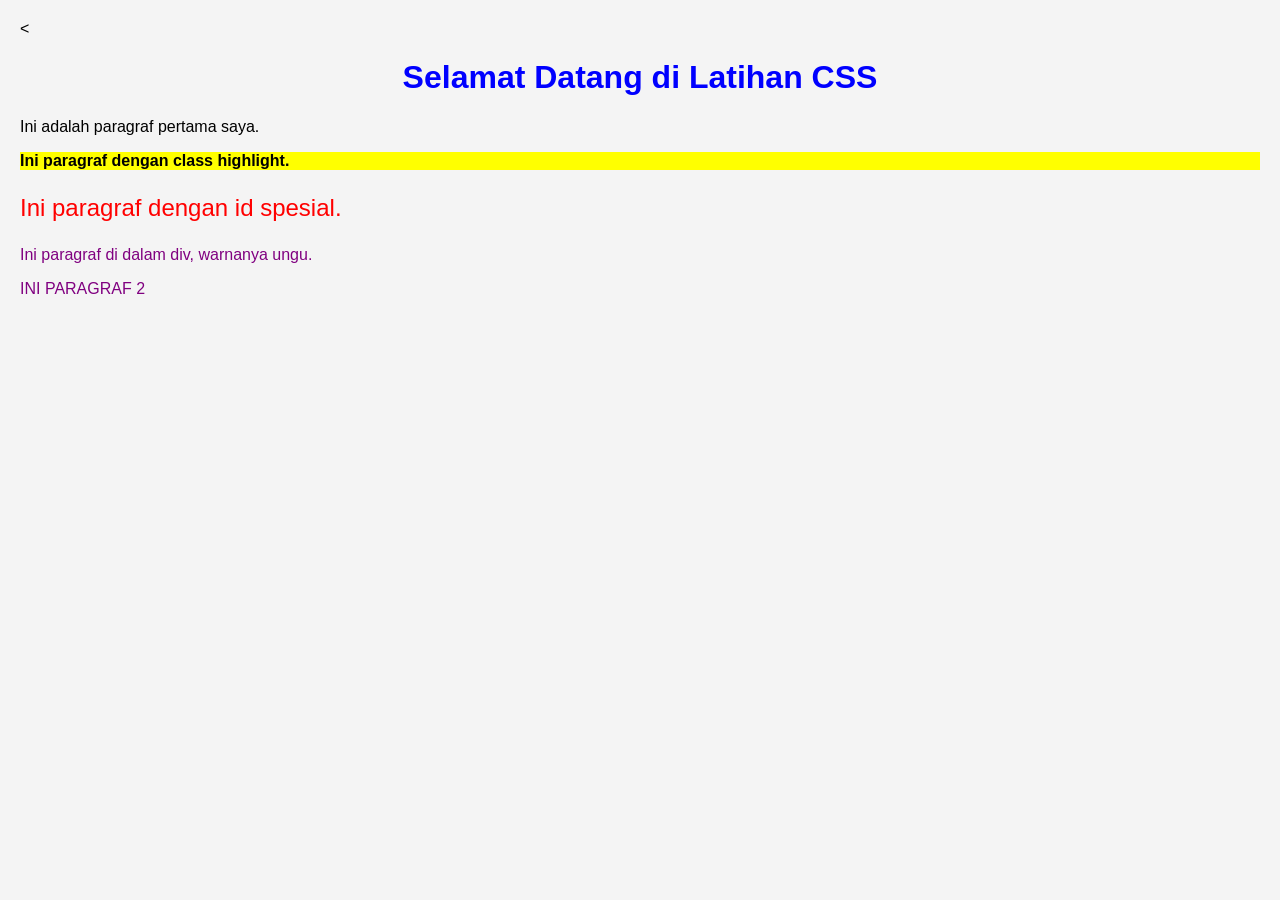
<file: latihan-css/index.html>
<<!DOCTYPE html>
<html lang="id">
<head>
    <meta charset="UTF-8">
    <meta name="viewport" content="width=device-width, initial-scale=1.0">
    <title>Latihan CSS MINGGU 5</title>
    <link rel="stylesheet" href="style.css">
</head>
<body>
    <h1 style="color: blue; text-align: center;">Selamat Datang di Latihan CSS</h1>
    <p>Ini adalah paragraf pertama saya.</p>
    <p class="highlight">Ini paragraf dengan class highlight.</p>
    <p id="spesial">Ini paragraf dengan id spesial.</p>
    <div>
    <p>Ini paragraf di dalam div, warnanya ungu.</p>
    <P>INI PARAGRAF 2</P>
</div>
</body>
</html>
</file>
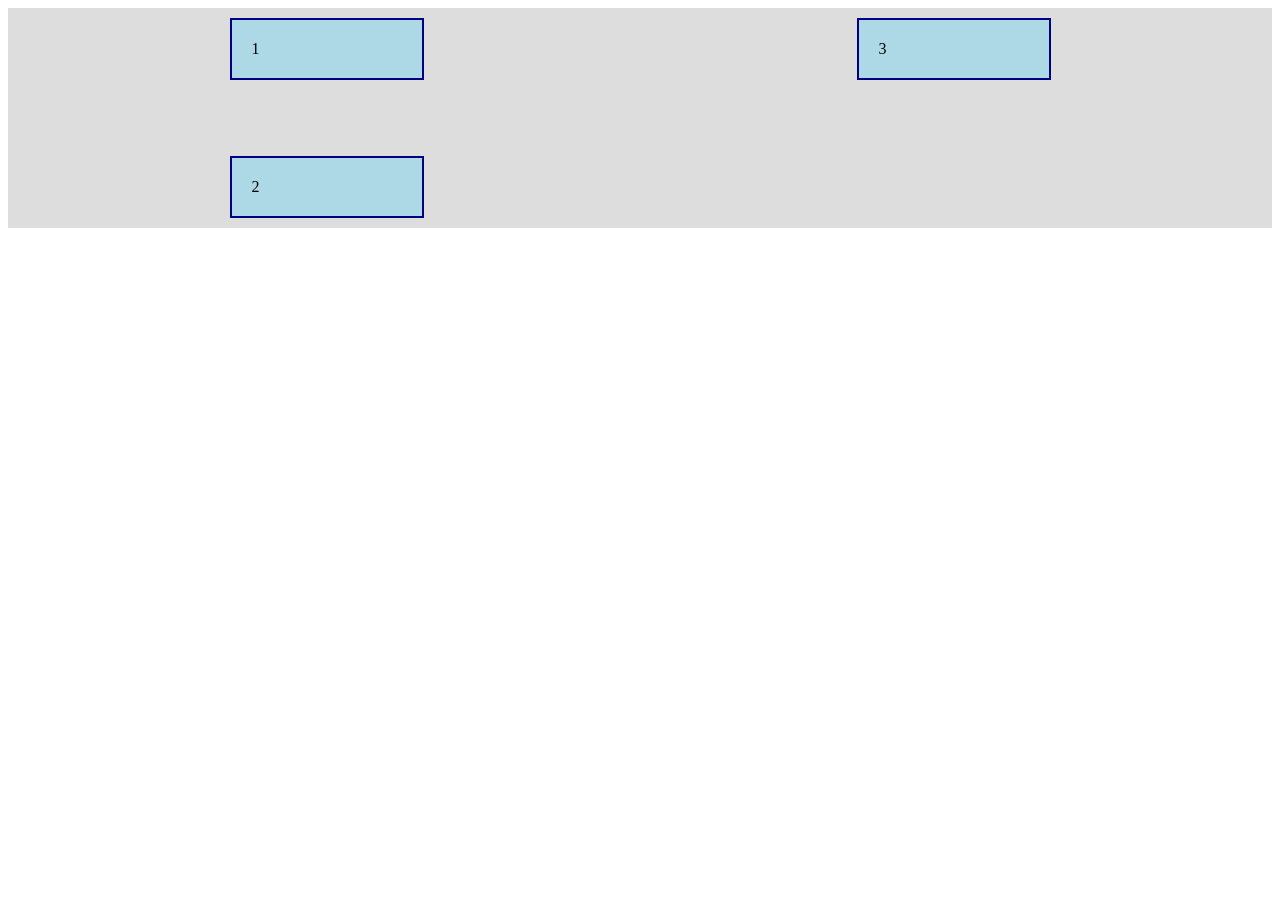
<file: latihan-css/latihan-flexbox/index.htm>
<!DOCTYPE html>
<html lang="id">
<head>
    <meta charset="UTF-8">
    <meta name="viewport" content="width=device-width, initial-scale=1.0">
    <title>Latihan Flexbox</title>
    <link rel="stylesheet" href="style.css">
</head>
<body>
    <div class="container">
        <div class="item">1</div>
        <div class="item">2</div>
        <div class="item">3</div>
    </div>
</body>
</html>
</file>
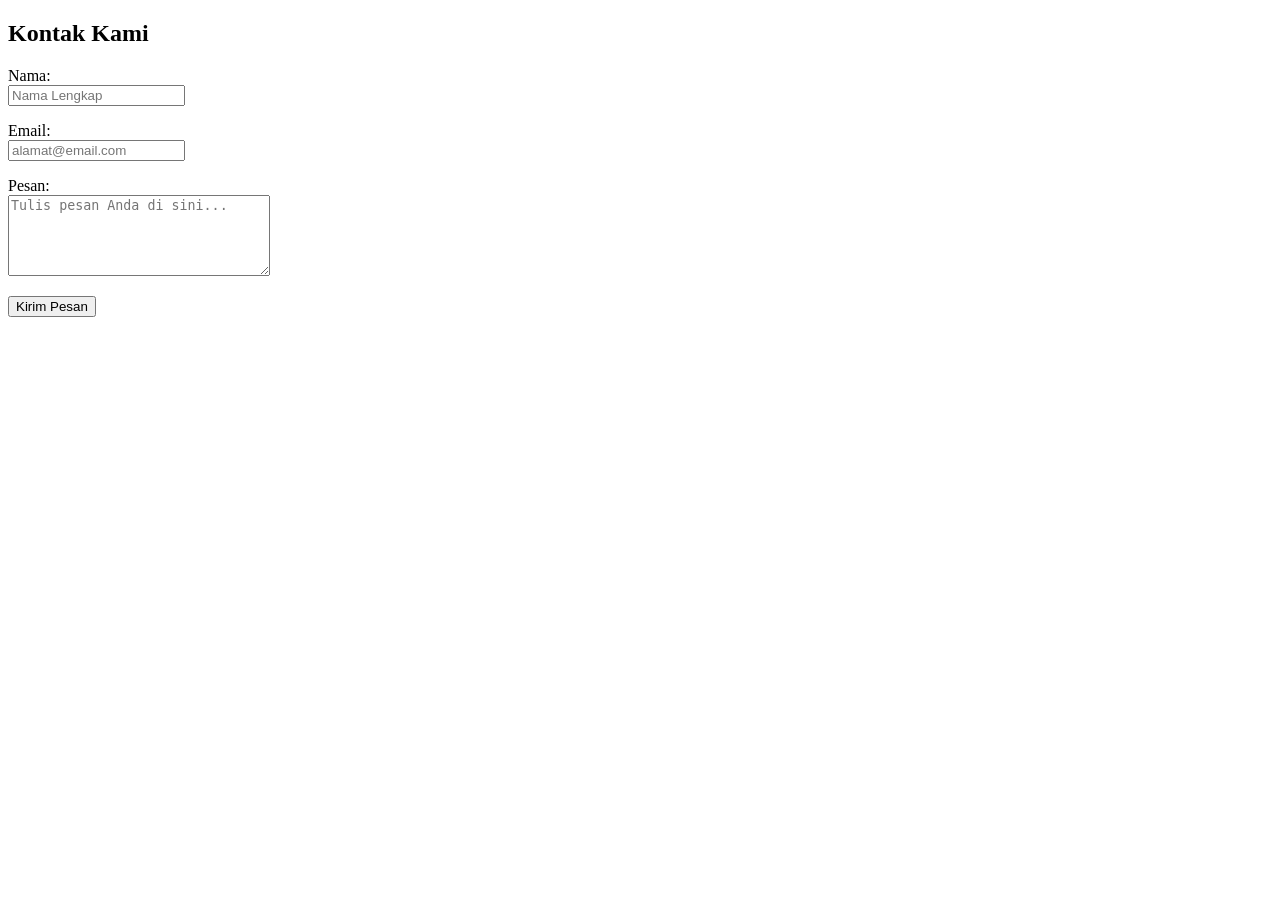
<file: kontak.html>
<!DOCTYPE html>
<html lang="id">
<head>
    <meta charset="UTF-8">
    <meta name="viewport" content="width=device-width, initial-scale=1.0">
    <title>Hubungi Kami</title>
</head>
<body>

    <h2>Kontak Kami</h2>
    
    <form action="#" method="POST">
        <p>
            <label for="nama">Nama:</label><br>
            <input type="text" id="nama" name="nama" placeholder="Nama Lengkap" required>
        </p>

        <p>
            <label for="email">Email:</label><br>
            <input type="email" id="email" name="email" placeholder="alamat@email.com" required>
        </p>

        <p>
            <label for="pesan">Pesan:</label><br>
            <textarea id="pesan" name="pesan" rows="5" cols="30" placeholder="Tulis pesan Anda di sini..." required></textarea>
        </p>

        <p>
            <button type="submit">Kirim Pesan</button>
        </p>
    </form>

</body>
</html>
</file>
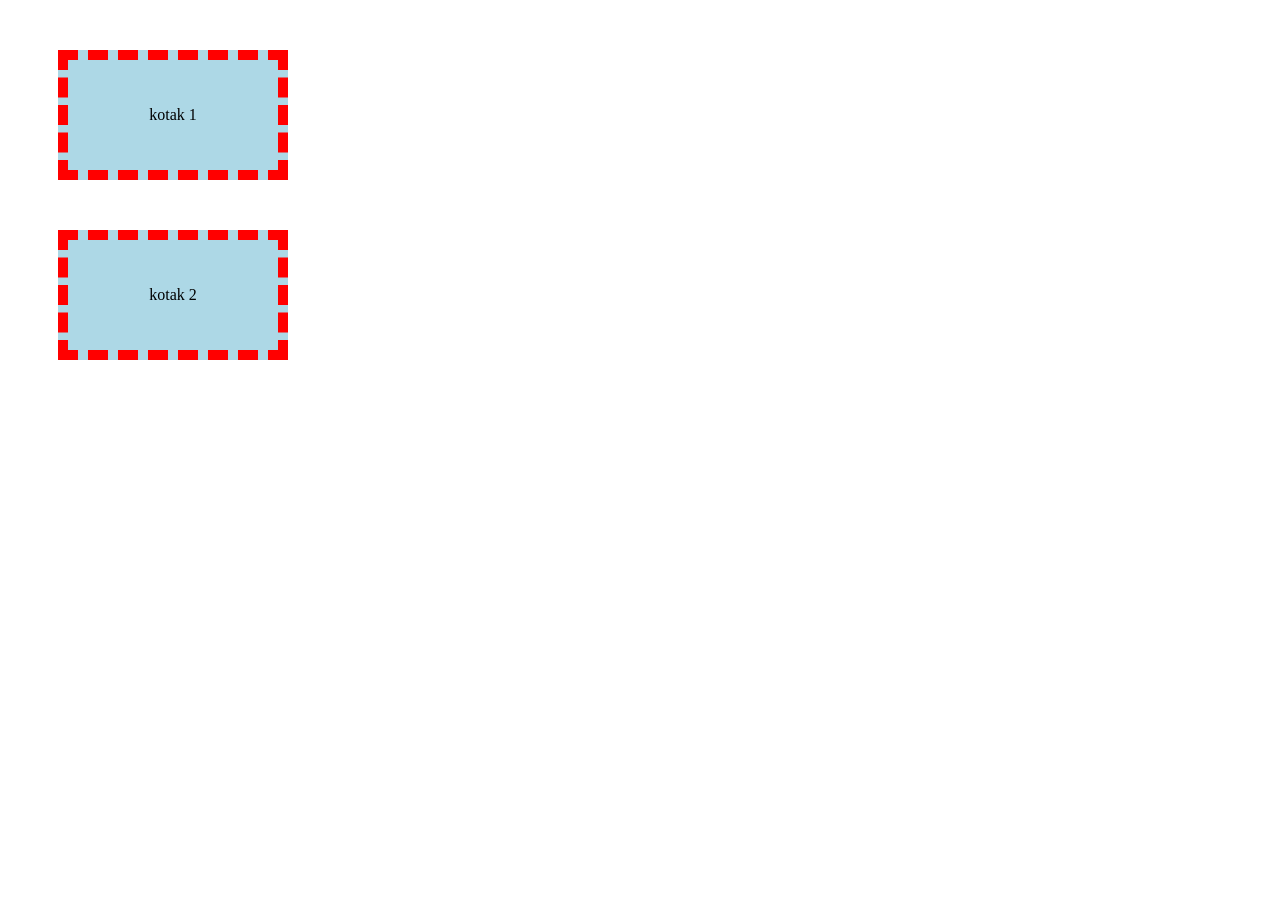
<file: latihan-css/box.html>
<!DOCTYPE html>
<html lang="en">
<head>
    <meta charset="UTF-8">
    <meta name="viewport" content="width=device-width, initial-scale=1.0">
    <title>box Model</title>
    <link rel="stylesheet" href="box.css">
</head>
<body>
    <div class="kotak">kotak 1</div>
    <div class="kotak">kotak 2</div>
    
</body>
</html>
</file>
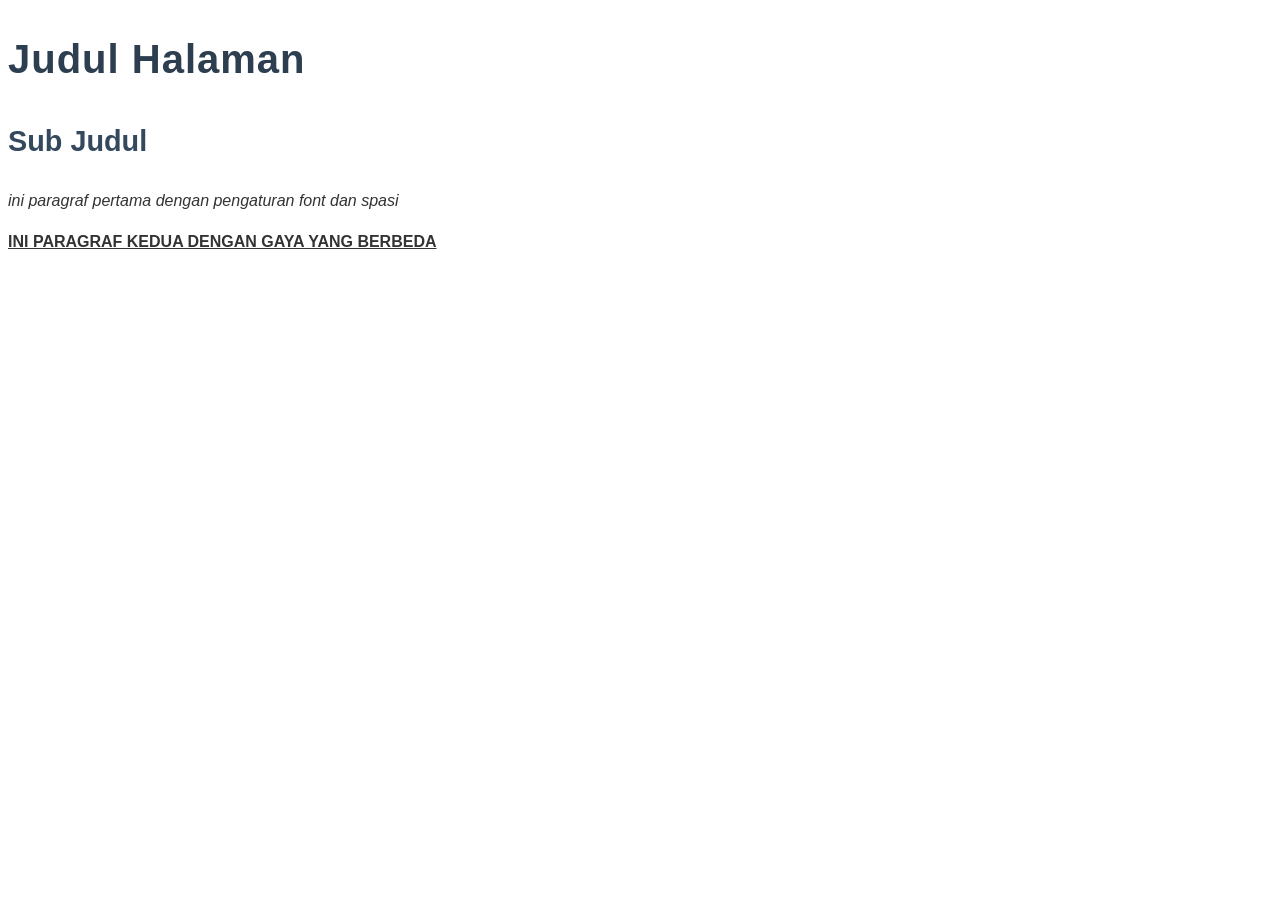
<file: latihan-css/tipografi.html>
<!DOCTYPE html>
<html lang="id">
<head>
    <meta charset="UTF-8">
    <meta name="viewport" content="width=device-width, initial-scale=1.0">
    <title>Tipografi</title>
    <link rel="stylesheet" href="tipografi.css">

</head>
<body>
    <h1>Judul Halaman</h1>
    <h2>Sub Judul</h2>
    <p class="paragraf-1">ini paragraf pertama dengan pengaturan font dan spasi</p>
    <p class="paragraf-2">ini paragraf kedua dengan gaya yang berbeda</p>
    
</body>
</html>
</file>
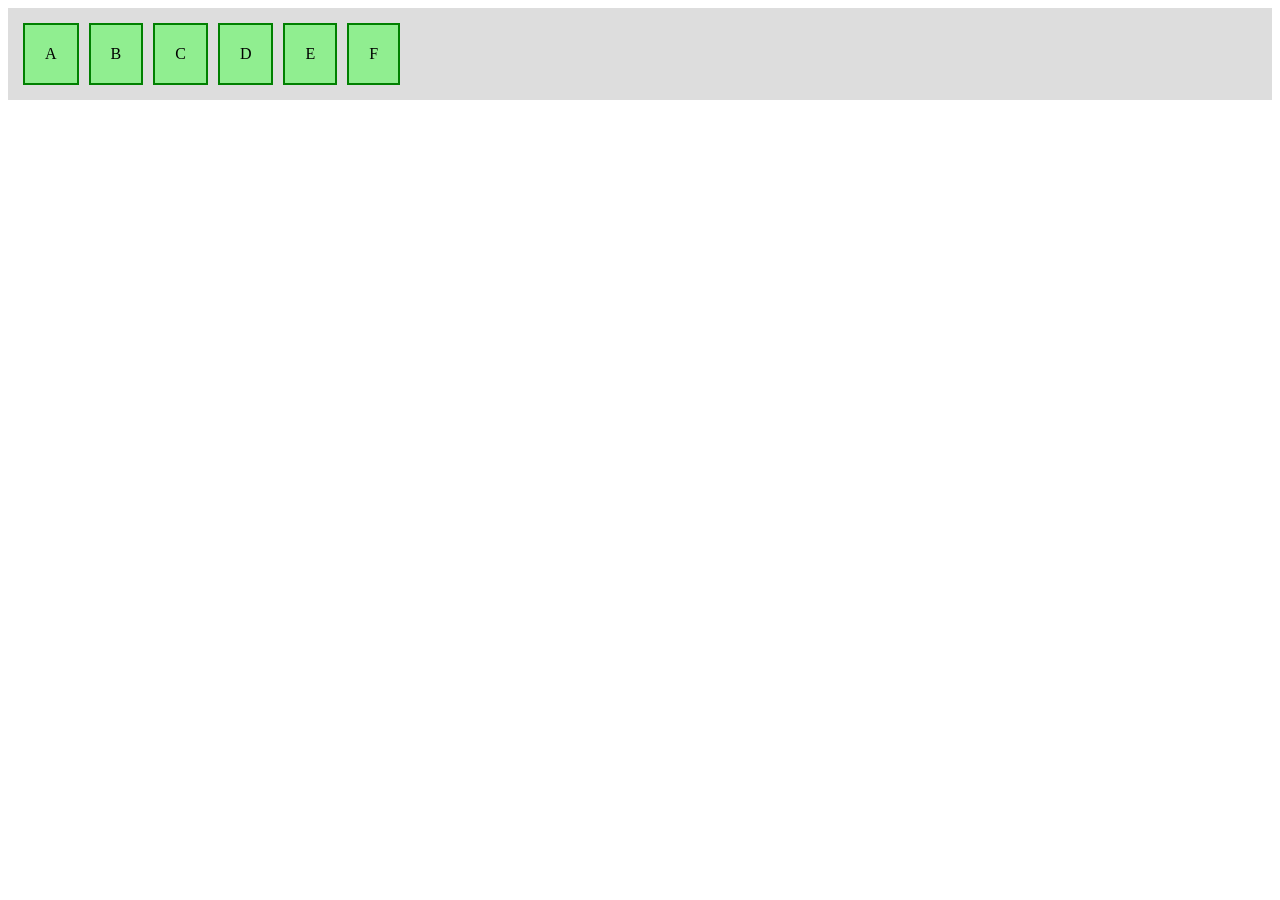
<file: latihan-css/latihan-flexbox/flex-item.html>
<!DOCTYPE html>
<html lang="id">
<head>
    <meta charset="UTF-8">
    <title>Flex Item</title>
    <link rel="stylesheet" href="flex-item.css">
</head>
<body>
    <div class="container">
        <div class="item a">A</div>
        <div class="item b">B</div>
        <div class="item c">C</div>
        <div class="item d">D</div>
        <div class="item e">E</div>
        <div class="item f">F</div>
    </div>
</body>
</html>
</file>
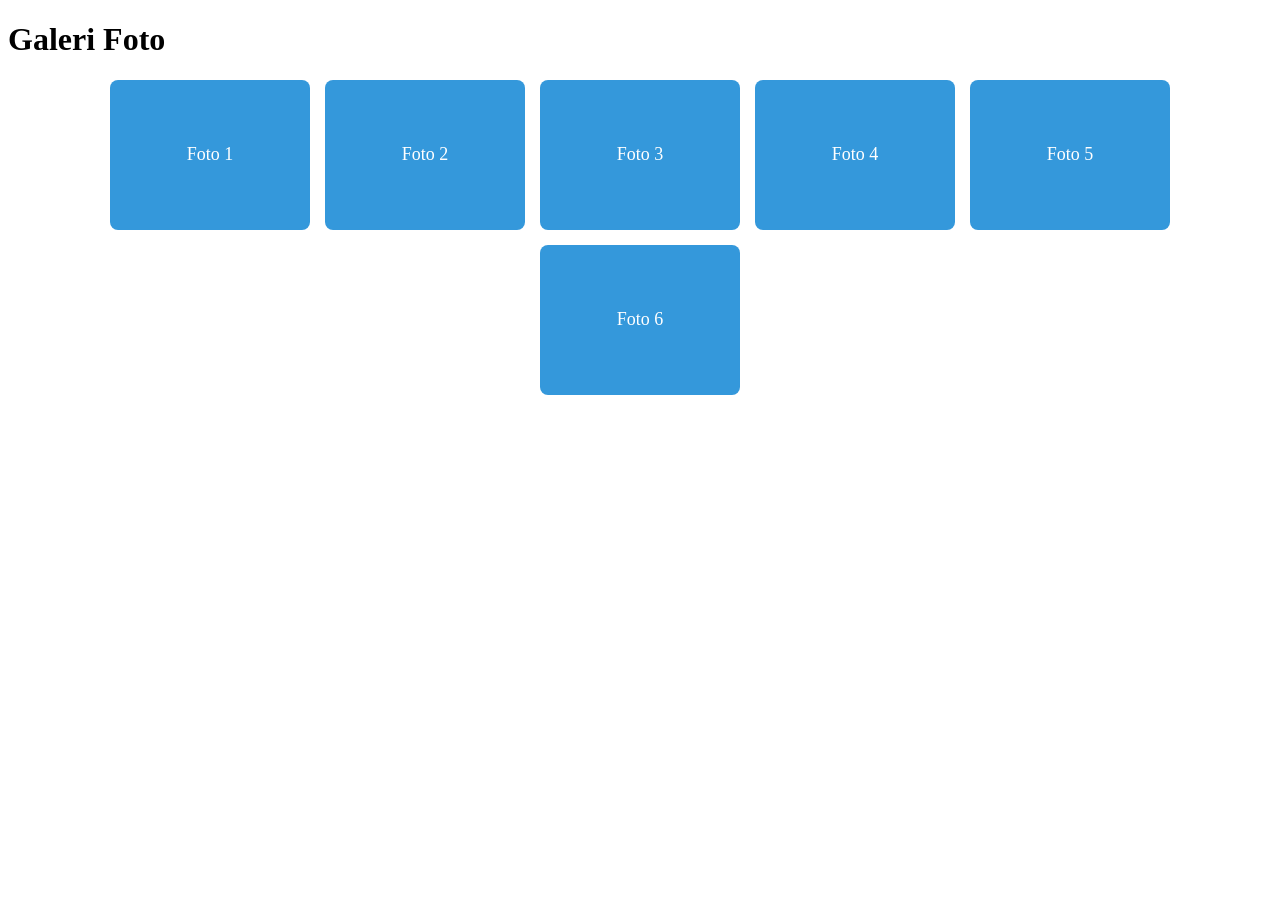
<file: latihan-css/latihan-flexbox/galeri.html>
<!DOCTYPE html>
<html lang="id">
<head>
    <meta charset="UTF-8">
    <title>Galeri Flexbox</title>
    <link rel="stylesheet" href="galeri.css">
</head>
<body>
    <h1>Galeri Foto</h1>
    <div class="galeri">
        <div class="foto">Foto 1</div>
        <div class="foto">Foto 2</div>
        <div class="foto">Foto 3</div>
        <div class="foto">Foto 4</div>
        <div class="foto">Foto 5</div>
        <div class="foto">Foto 6</div>
    </div>
</body>
</html>
</file>
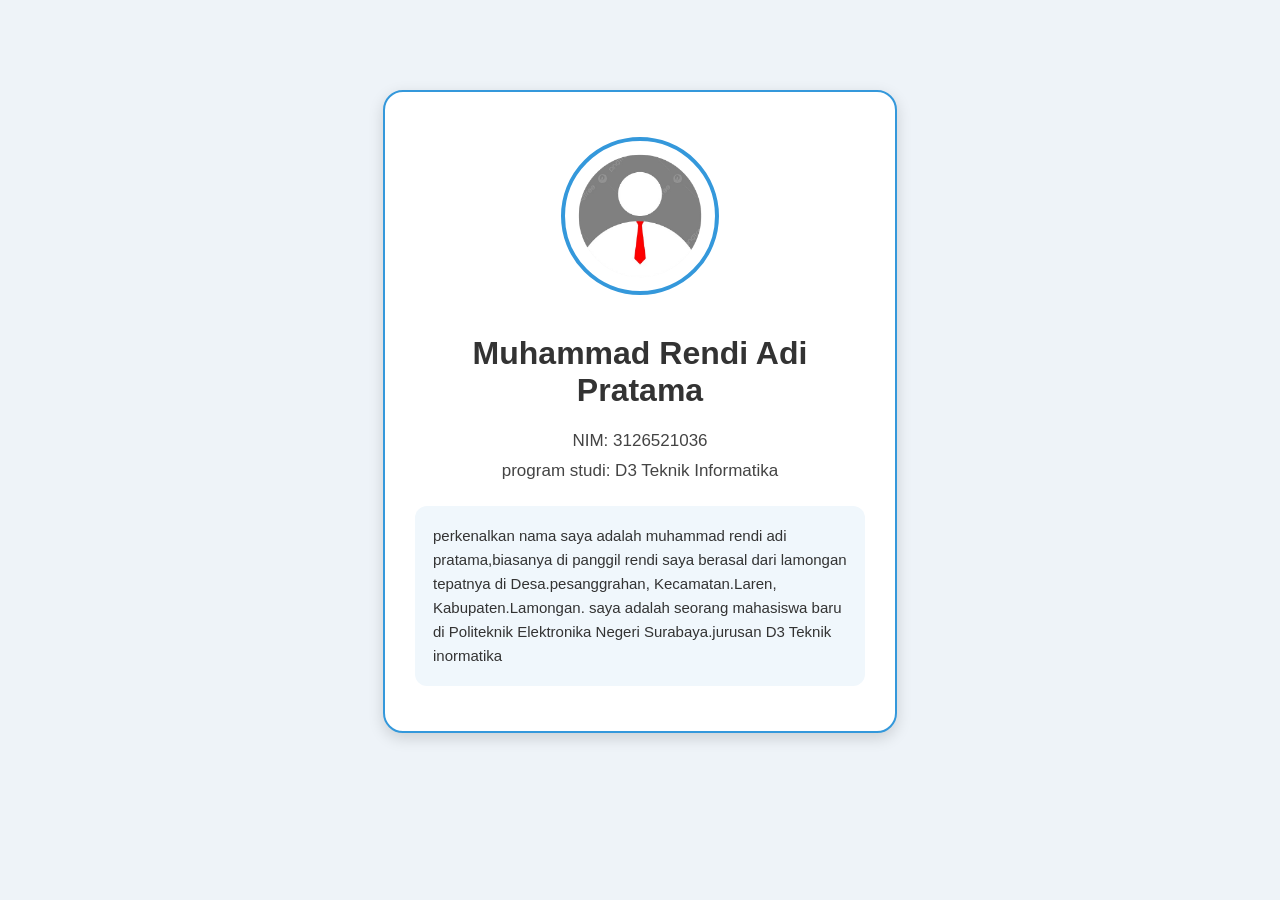
<file: latihan-css/latihan-mandiri1/profil.html>
<!DOCTYPE html>
<html lang="id">
<head>
    <meta charset="UTF-8">
    <meta name="viewport" content="width=device-width, initial-scale=1.0">
    <title>profil saya</title>
    <link rel="stylesheet" href="profil.css">
</head>
<body>
    <div class="kartu" id="profil utama">
        <img class="foto" src="fotoprofil.png"alt="foto profil">
        <h1 id="nama">Muhammad Rendi Adi Pratama</h1>
        <p class="info">NIM: 3126521036</p>
        <p class="info">program studi: D3 Teknik Informatika</p>
        <p class="deskripsi">perkenalkan nama saya adalah muhammad rendi adi pratama,biasanya di panggil rendi
            saya berasal dari lamongan tepatnya di Desa.pesanggrahan, Kecamatan.Laren, Kabupaten.Lamongan. saya
            adalah seorang mahasiswa baru di Politeknik Elektronika Negeri Surabaya.jurusan D3 Teknik inormatika
        </p>
    </div>
    
</body>
</html>
</file>
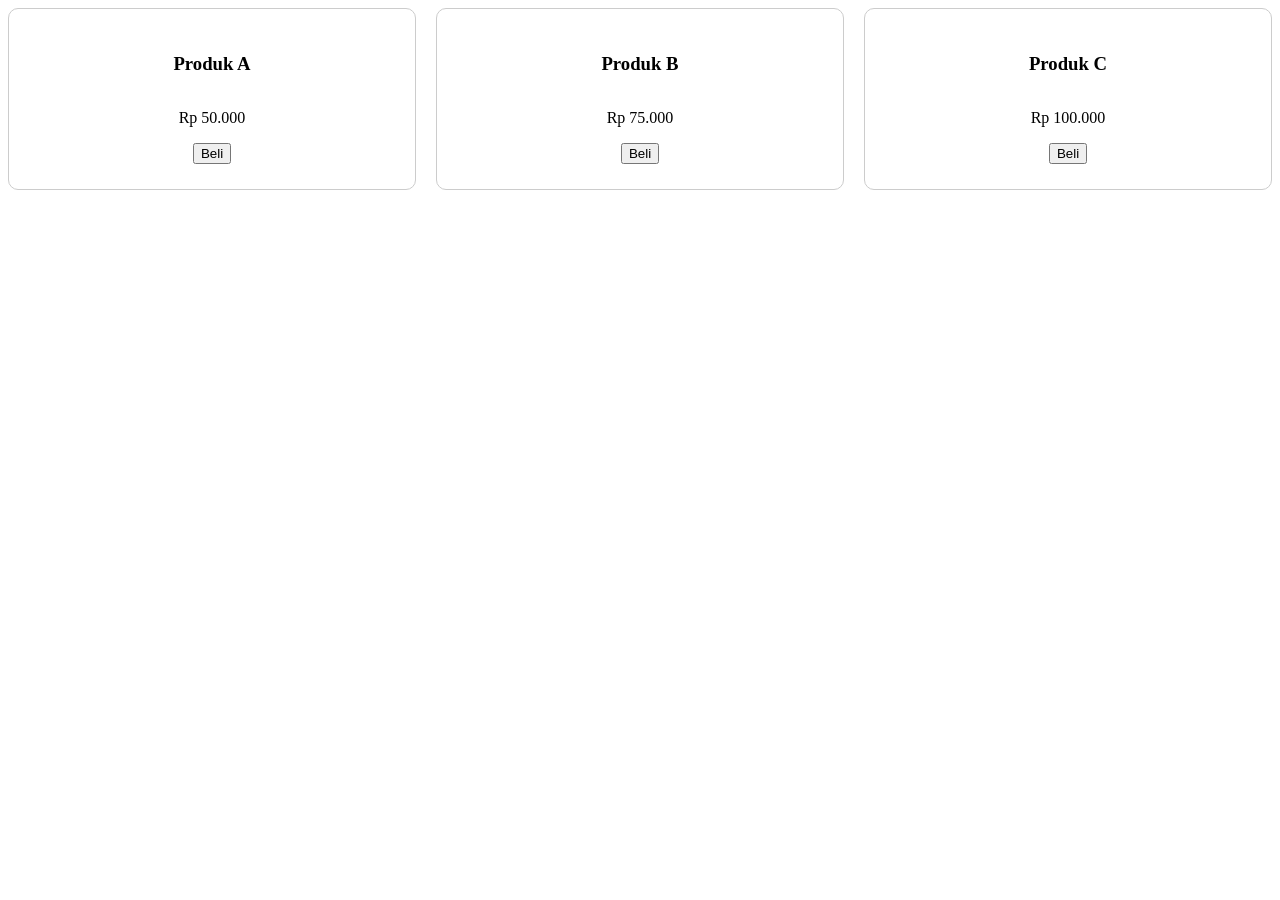
<file: latihan-css/latihan-flexbox/latihan-mandiri/produk.html>
<!DOCTYPE html>
<html lang="en">
<head>
    <meta charset="UTF-8">
    <meta name="viewport" content="width=device-width, initial-scale=1.0">
    <title>produk</title>
    <link rel="stylesheet" href="produk.css">
</head>
<body>
    <div class="produk-list">
    <div class="kartu">
        <h3>Produk A</h3>
        <p class="harga">Rp 50.000</p>
        <button>Beli</button>
    </div>
    <div class="kartu">
        <h3>Produk B</h3>
        <p class="harga">Rp 75.000</p>
        <button>Beli</button>
    </div>
    <div class="kartu">
        <h3>Produk C</h3>
        <p class="harga">Rp 100.000</p>
        <button>Beli</button>
    </div>
</div>
    
</body>
</html>
</file>
<file: latihan-css/style.css>
body {
    font-family: Arial, sans-serif;
    background-color: #f4f4f4;
    margin: 20px;
}

/* 1. Selector tag: semua elemen <h1> */
h1 {
    color: navy;
    text-align: center;
}

/* 2. Selector class: elemen dengan class="highlight" */
.highlight {
    background-color: yellow;
    font-weight: bold;
}

/* 3. Selector id: elemen dengan id="spesial" */
#spesial {
    color: red;
    font-size: 24px;
}

/* 4. Selector descendant: <p> di dalam <div> */
div p {
    color: purple;
}
</file>
<file: latihan-css/latihan-flexbox/style.css>
.container {
    display: flex;
    flex-wrap: wrap;
    gap: 10px;
    height: 200px;
    align-items: center;
    flex-direction: column;
    justify-content: space-between;
    background-color: #ddd;
    padding: 10px;
}

.item {
    width: 150px;
    background-color: lightblue;
    border: 2px solid navy;
    padding: 20px;
    gap: 5px;
}
</file>
<file: latihan-css/box.css>
.kotak {
    width: 200px;
    height: 100px;
    background-color: lightblue;
    border: 10px dashed red;
    padding: 5px;
    margin: 50px;
    text-align: center;
    line-height: 100px;
}
</file>
<file: latihan-css/tipografi.css>
body {
    font-family: 'Segoe UI', Tahoma, Geneva, Verdana, sans-serif;
    font-size: 16px;
    color: #333;
    line-height: 1.6;
}

h1 {
    font-size: 2.5em;
    font-weight: bold;
    color: #2c3e50;
    letter-spacing: 1px;
}

h2 {
    font-size: 1.8em;
    color: #34495e;
}

.paragraf-1 {
    font-style: italic;
    text-align: justify;
}

.paragraf-2 {
    font-weight: bold;
    text-transform: uppercase;
    text-decoration: underline;
}
</file>
<file: latihan-css/latihan-flexbox/flex-item.css>
.container {
    display: flex;
    background-color: #ddd;
    padding: 10px;
}

.item {
    background-color: lightgreen;
    border: 2px solid green;
    padding: 20px;
    margin: 5px;
}

/* Item A mengambil 1 bagian */
.a { flex-wrap: wrap;}

/* Item B mengambil 2 bagian (dua kali lebih besar dari A) */
.b {flex-wrap: wrap;}

/* Item C mengambil 1 bagian */
.c { flex-wrap: wrap;}

.d { flex-wrap: wrap;}

.e { flex-wrap: wrap;}

.f {flex-wrap: wrap;}
</file>
<file: latihan-css/latihan-flexbox/galeri.css>
.galeri {
    display: flex;
    flex-wrap: wrap;
    gap: 15px;
    justify-content: center;
}

.foto {
    width: 200px;
    height: 150px;
    background-color: #3498db;
    color: white;
    display: flex;
    justify-content: center;
    align-items: center;
    border-radius: 8px;
    font-size: 18px;
}
</file>
<file: latihan-css/latihan-mandiri1/profil.css>
/* Selector tag */
body {
    margin: 0;
    padding: 40px;
    background-color: #eef3f8;
    font-family: Arial, sans-serif;
    color: #333;
}

/* Selector class */
.kartu {
    width: 450px;
    margin: 50px auto;
    padding: 30px;
    background-color: white;
    border: 2px solid #3498db;
    border-radius: 20px;
    text-align: center;
    box-shadow: 0 5px 15px rgba(0, 0, 0, 0.15);
}

/* Selector ID */
#profil-utama {
    min-height: 500px;
}

/* Foto profil */
.foto {
    width: 150px;
    height: 150px;
    object-fit: cover;
    border-radius: 50%;
    border: 4px solid #3498db;
    margin: 15px auto;
}

/* Nama */
.nama {
    font-family: Georgia, serif;
    font-size: 25px;
    color: #1f5f8b;
    margin: 15px 0;
}

/* Informasi */
.info {
    font-size: 17px;
    margin: 10px 0;
    color: #444;
}

/* Deskripsi */
.deskripsi {
    margin-top: 25px;
    padding: 18px;
    background-color: #f0f7fc;
    border-radius: 12px;
    text-align: left;
    line-height: 1.6;
    font-size: 15px;
}
</file>
<file: latihan-css/latihan-flexbox/latihan-mandiri/produk.css>
.body {
    font-family: Arial, sans-serif;
    padding: 30px;
}

.produk-list {
    display: flex;
    justify-content: space-between;
    gap: 20px;
}

.kartu {
    flex: 1;
    padding: 25px;
    border: 1px solid #ccc;
    border-radius: 10px;

    display: flex;
    flex-direction: column;
    align-items: center;
}

.karru button {
    padding: 10px 25px;
    background: black;
    color: white;
    border: none;
    border-radius: 5px;
}
</file>
